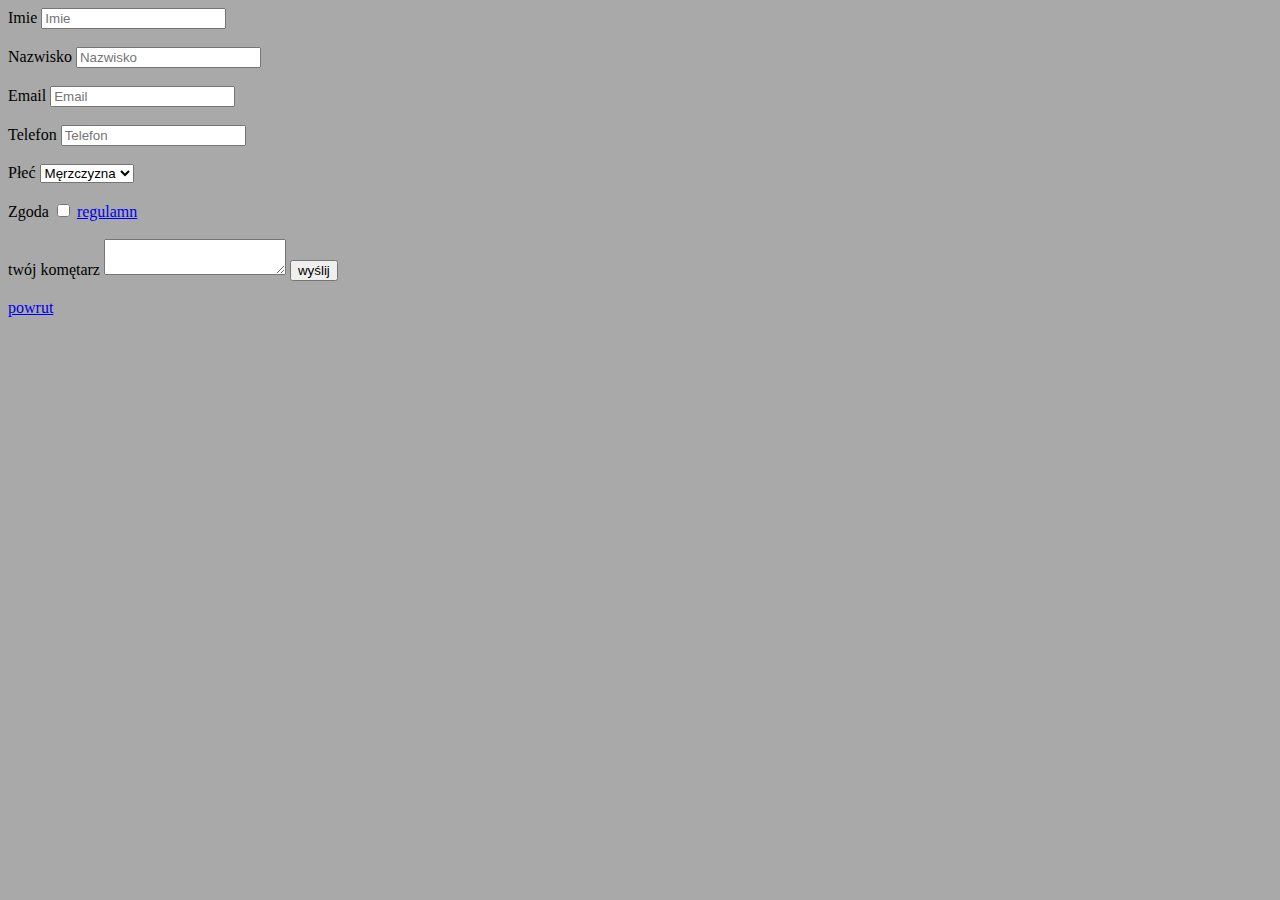
<file: formularz email/index.html>
<!DOCTYPE html>
<html lang="en">
    <head>
        <meta charset="UTF-8">
        <meta http-equiv="X-UA-Compatible" content="IE=edge">
        <meta name="viewport" content="width=device-width, initial-scale=1.0">
        <link rel="stylesheet" href="style.css">
        <title>formularz email</title>
    </head>
    <body>
        <!-- podlinkowanie emaila -->
        <form action="https://formspree.io/f/xnqrvwwg" method="post">
            <!-- imie -->
            <label for="name">Imie</label>
            <input type="text" name="name" id="name" placeholder="Imie"><br><br>
            <!-- nzwisko -->
            <label for="surname">Nazwisko</label>
            <input type="text" name="surname" id="surname" placeholder="Nazwisko"><br><br>
            <!-- email -->
            <label for="email">Email</label>
            <input type="email" name="email" id="email" placeholder="Email"><br><br>
            <!-- telefon -->
            <label for="telephone">Telefon</label>
            <input type="tel" name="tel" id="tel" placeholder="Telefon"><br><br>
            <!-- płeć -->
            <label for="gender">Płeć</label>
            <select name="select" id="select">
                <option value="męrzczyzna">Męrzczyzna</option>
                <option value="Kobieta">Kobieta</option><br><br>
            </select>
            <!-- zgoda -->
            <br><br><label for="agree">Zgoda</label>
            <input type="checkbox" name="agree" id="agree" required>
            <a href="dwa.html">regulamn</a><br><br>
            <!-- komentarze -->
            <label for="mess">twój komętarz</label>
            <textarea name="mess" id="mess" maxlength="1000"></textarea>
            <!-- wystłanie -->
            <input type="submit" value="wyślij"><br><br>
            <!-- powrut -->
            <a href="index.html">powrut</a>
        </form>
    </body>
</html>
</file>
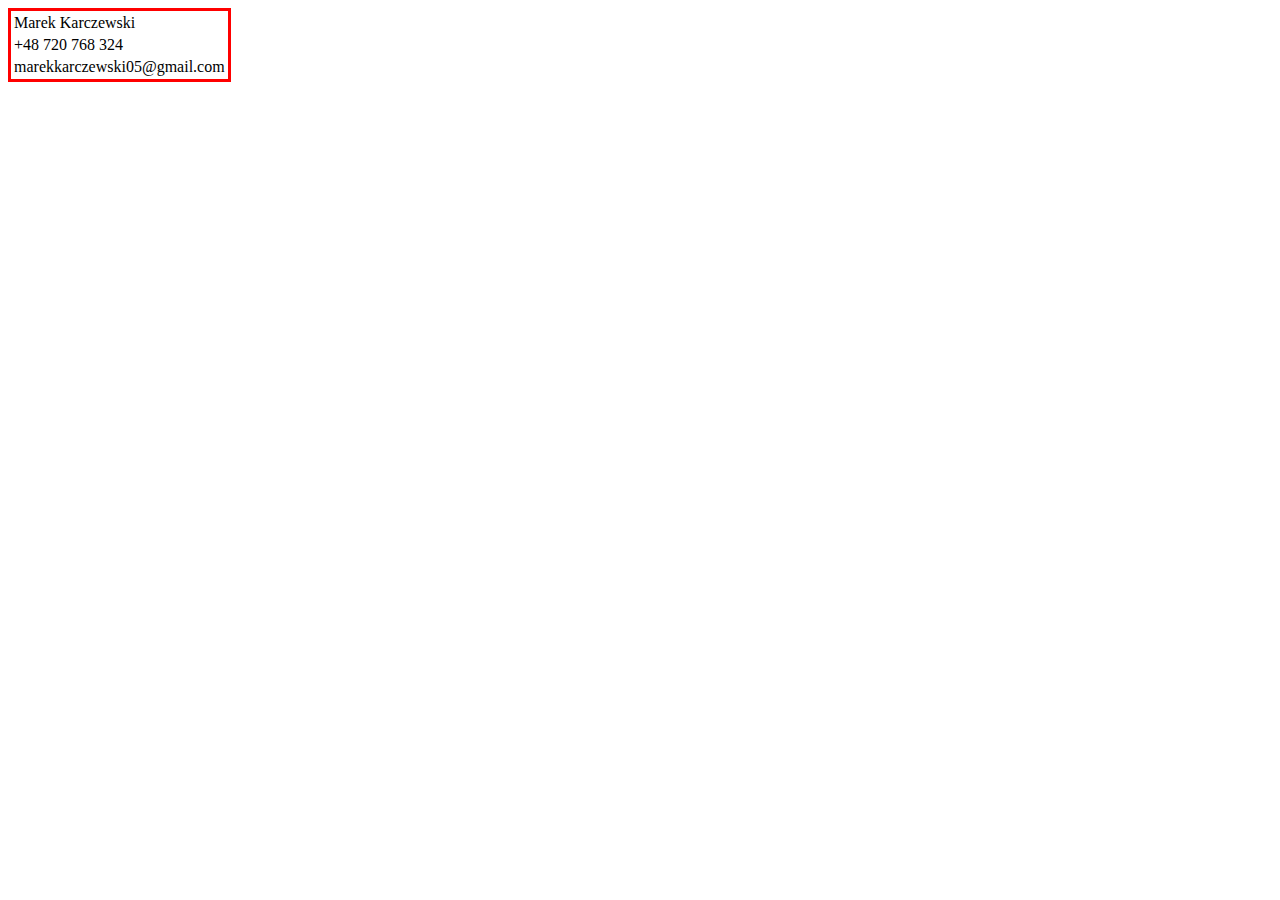
<file: mnój-email/index.html>
<!DOCTYPE html>
<html lang="en">
    <head>
        <meta charset="UTF-8">
        <meta name="viewport" content="width=device-width, initial-scale=1.0">
        <title>Document</title>
    </head>

    <body>

        <table style="border: solid red;">
            <tr>
                <td>Marek Karczewski</td>
            </tr>
            <tr>
                <td>+48 720 768 324</td>
            </tr>
            <tr>
                <td>marekkarczewski05@gmail.com</td>
            </tr>
        </table>
    
    </body>
</html>
</file>
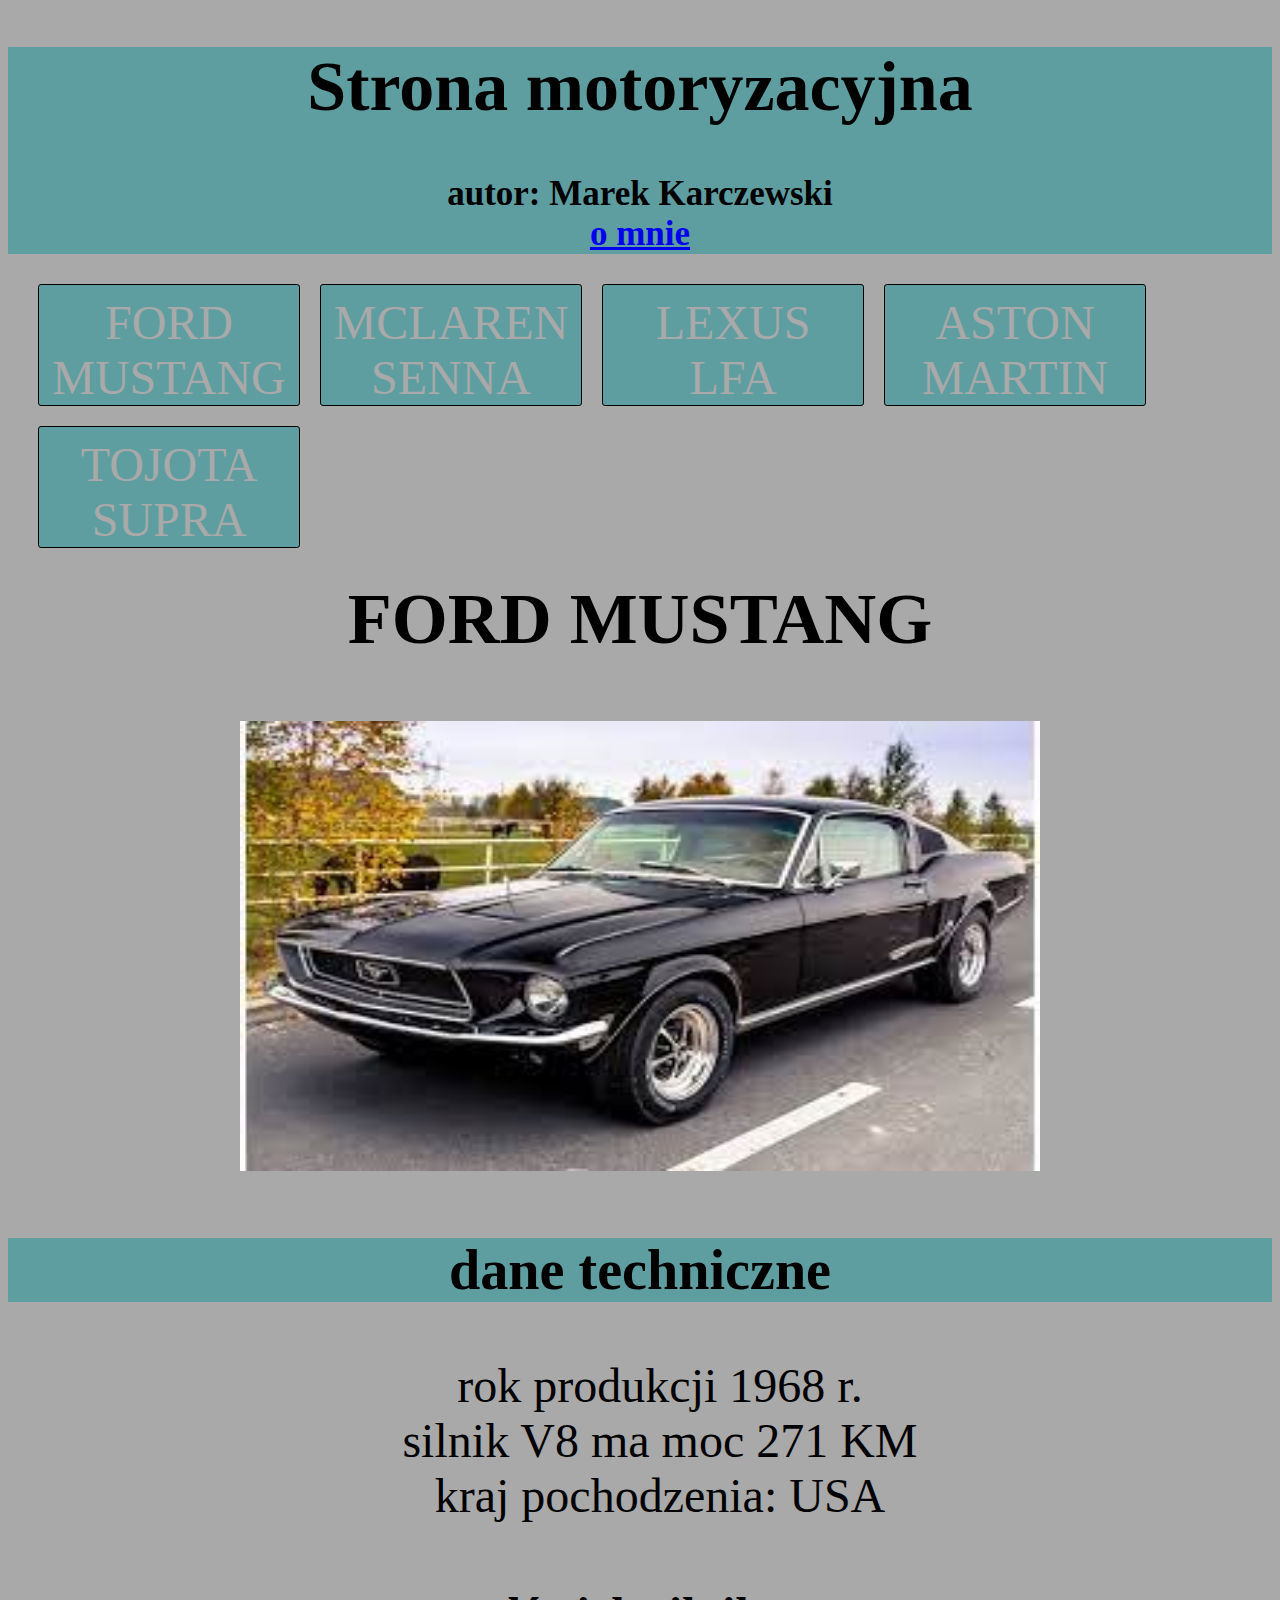
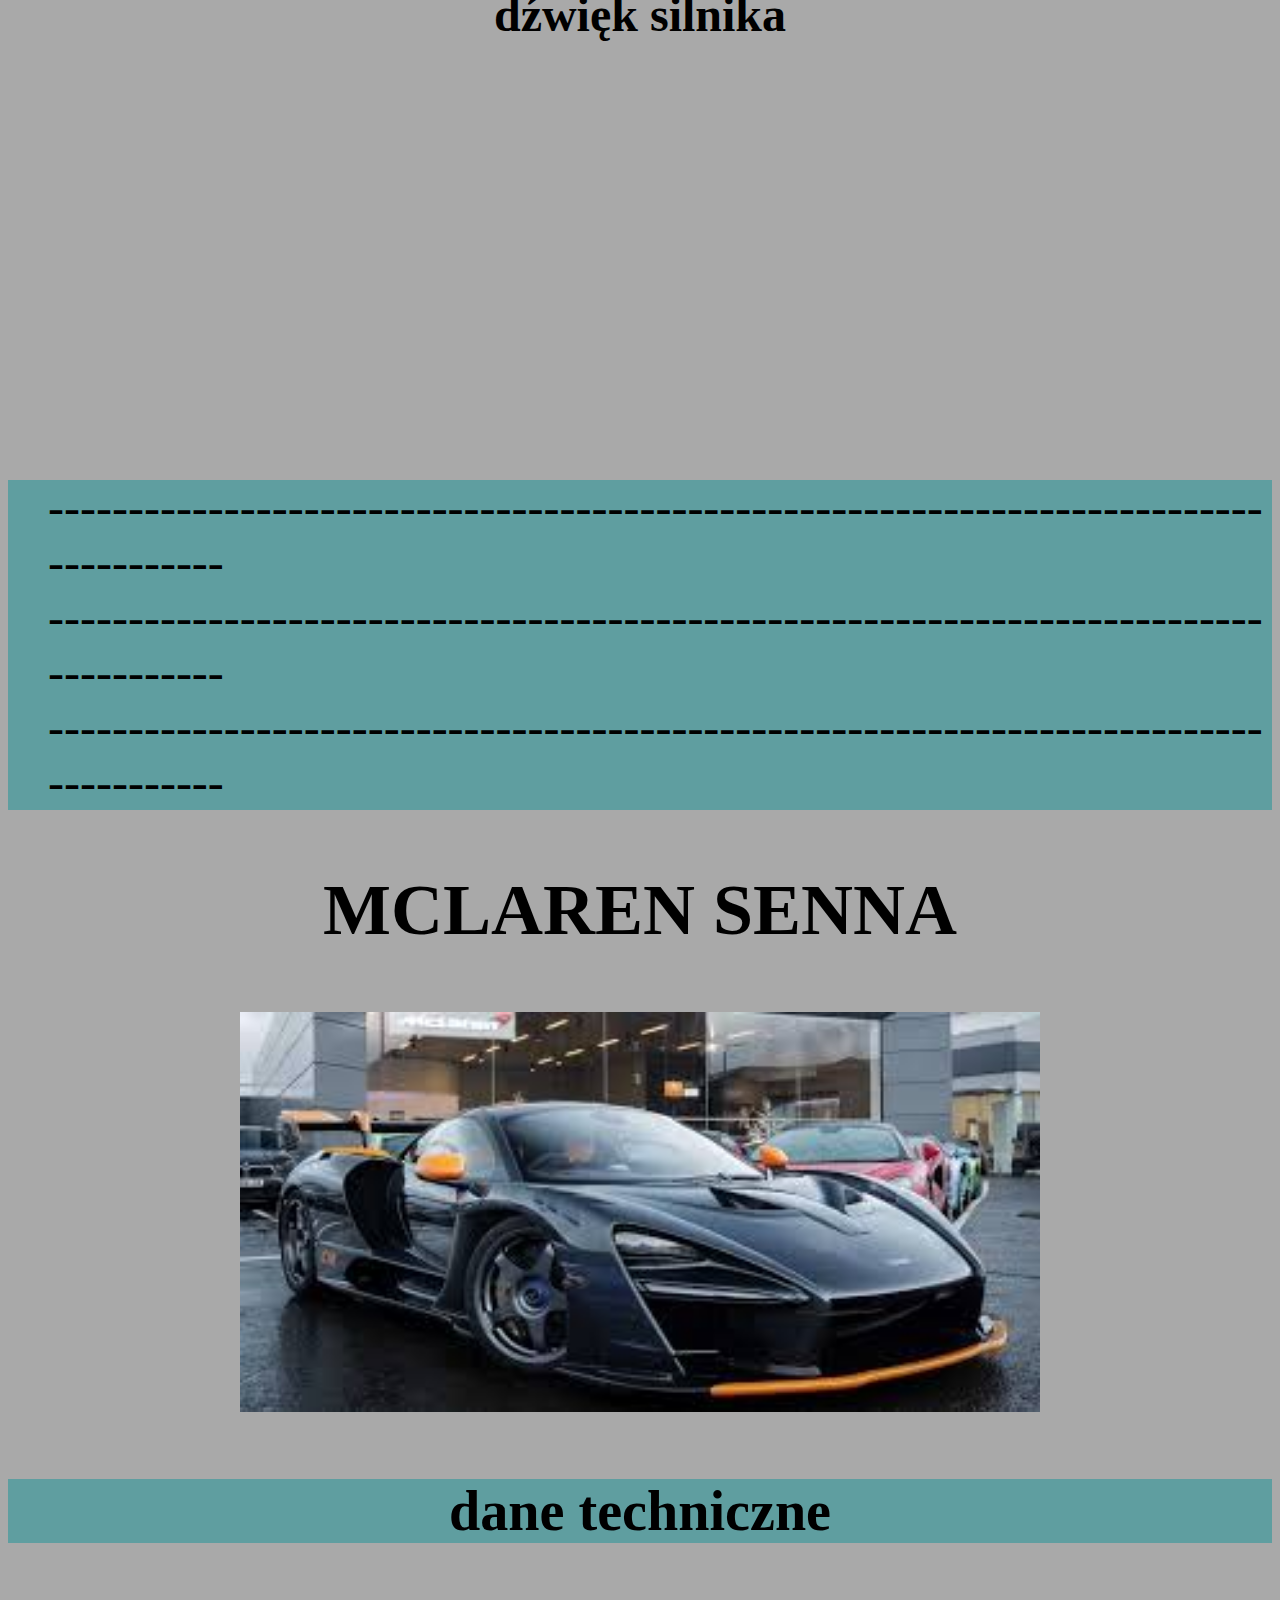
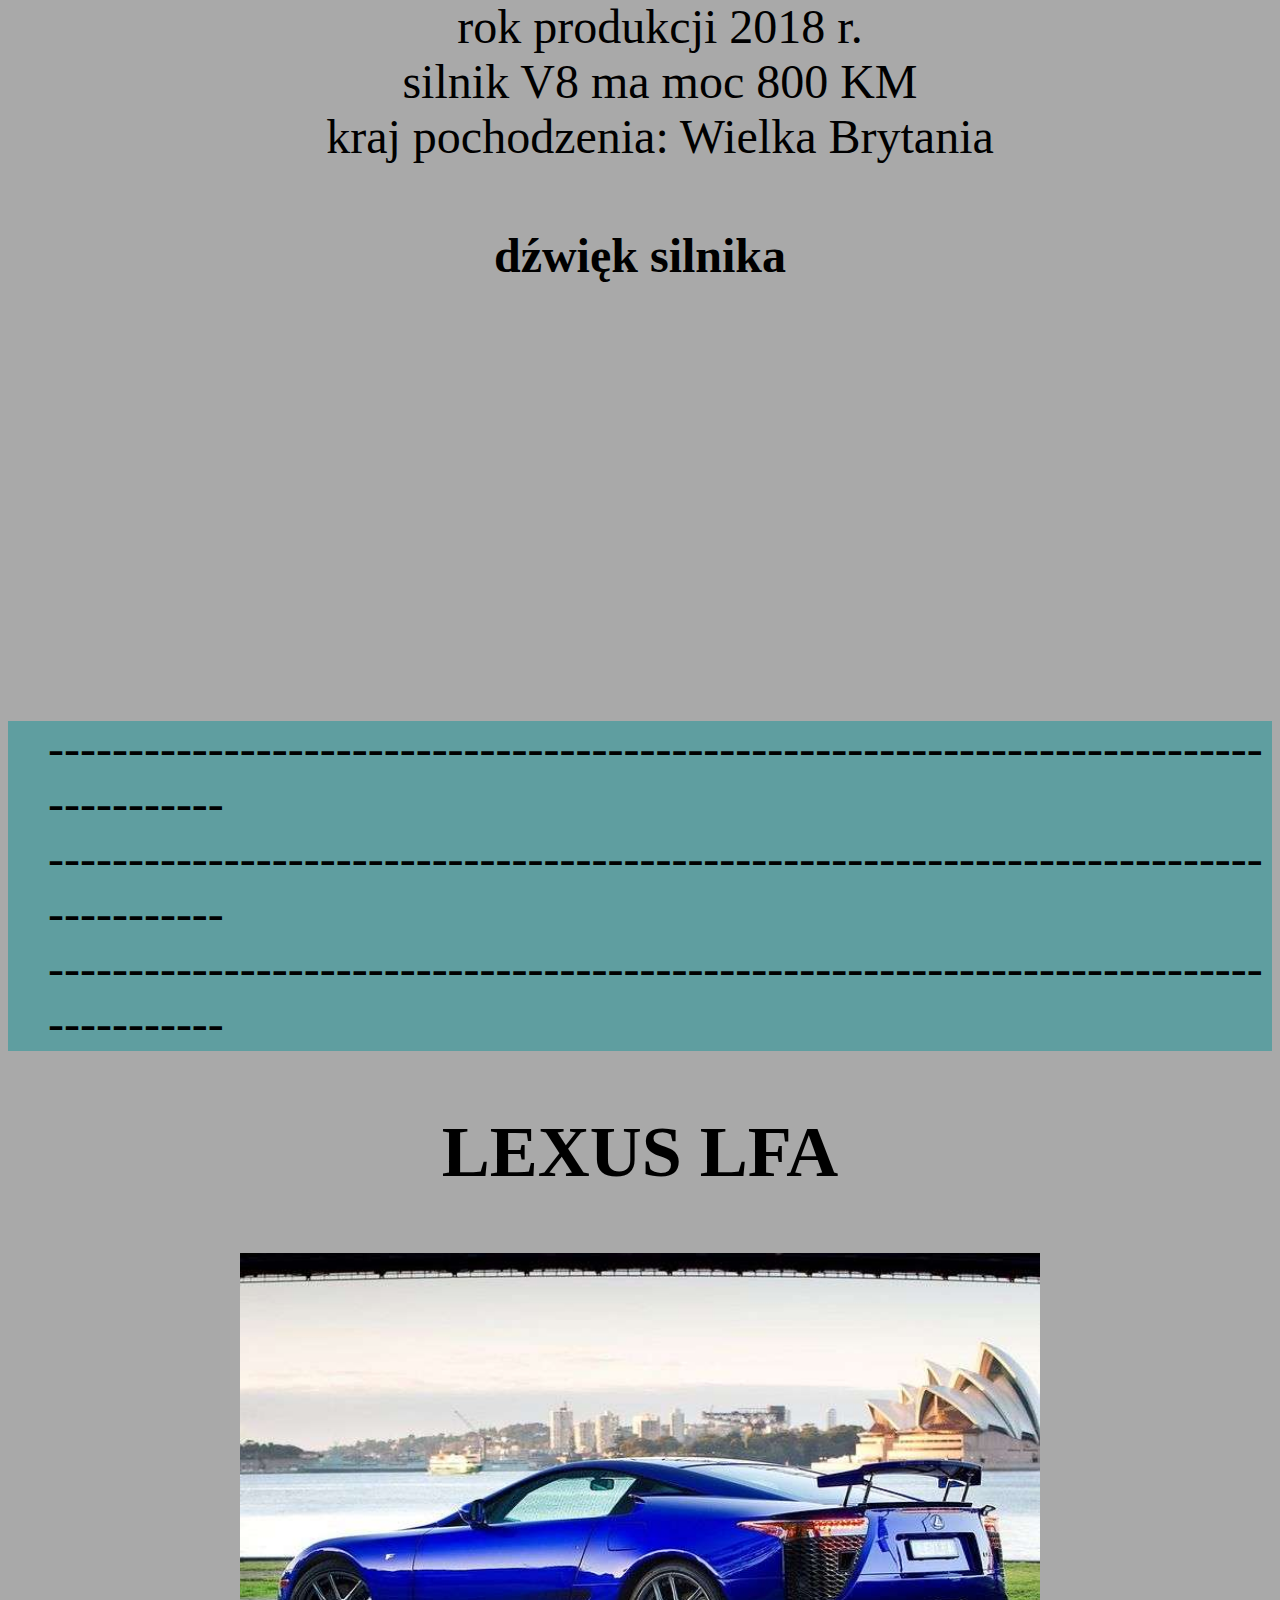
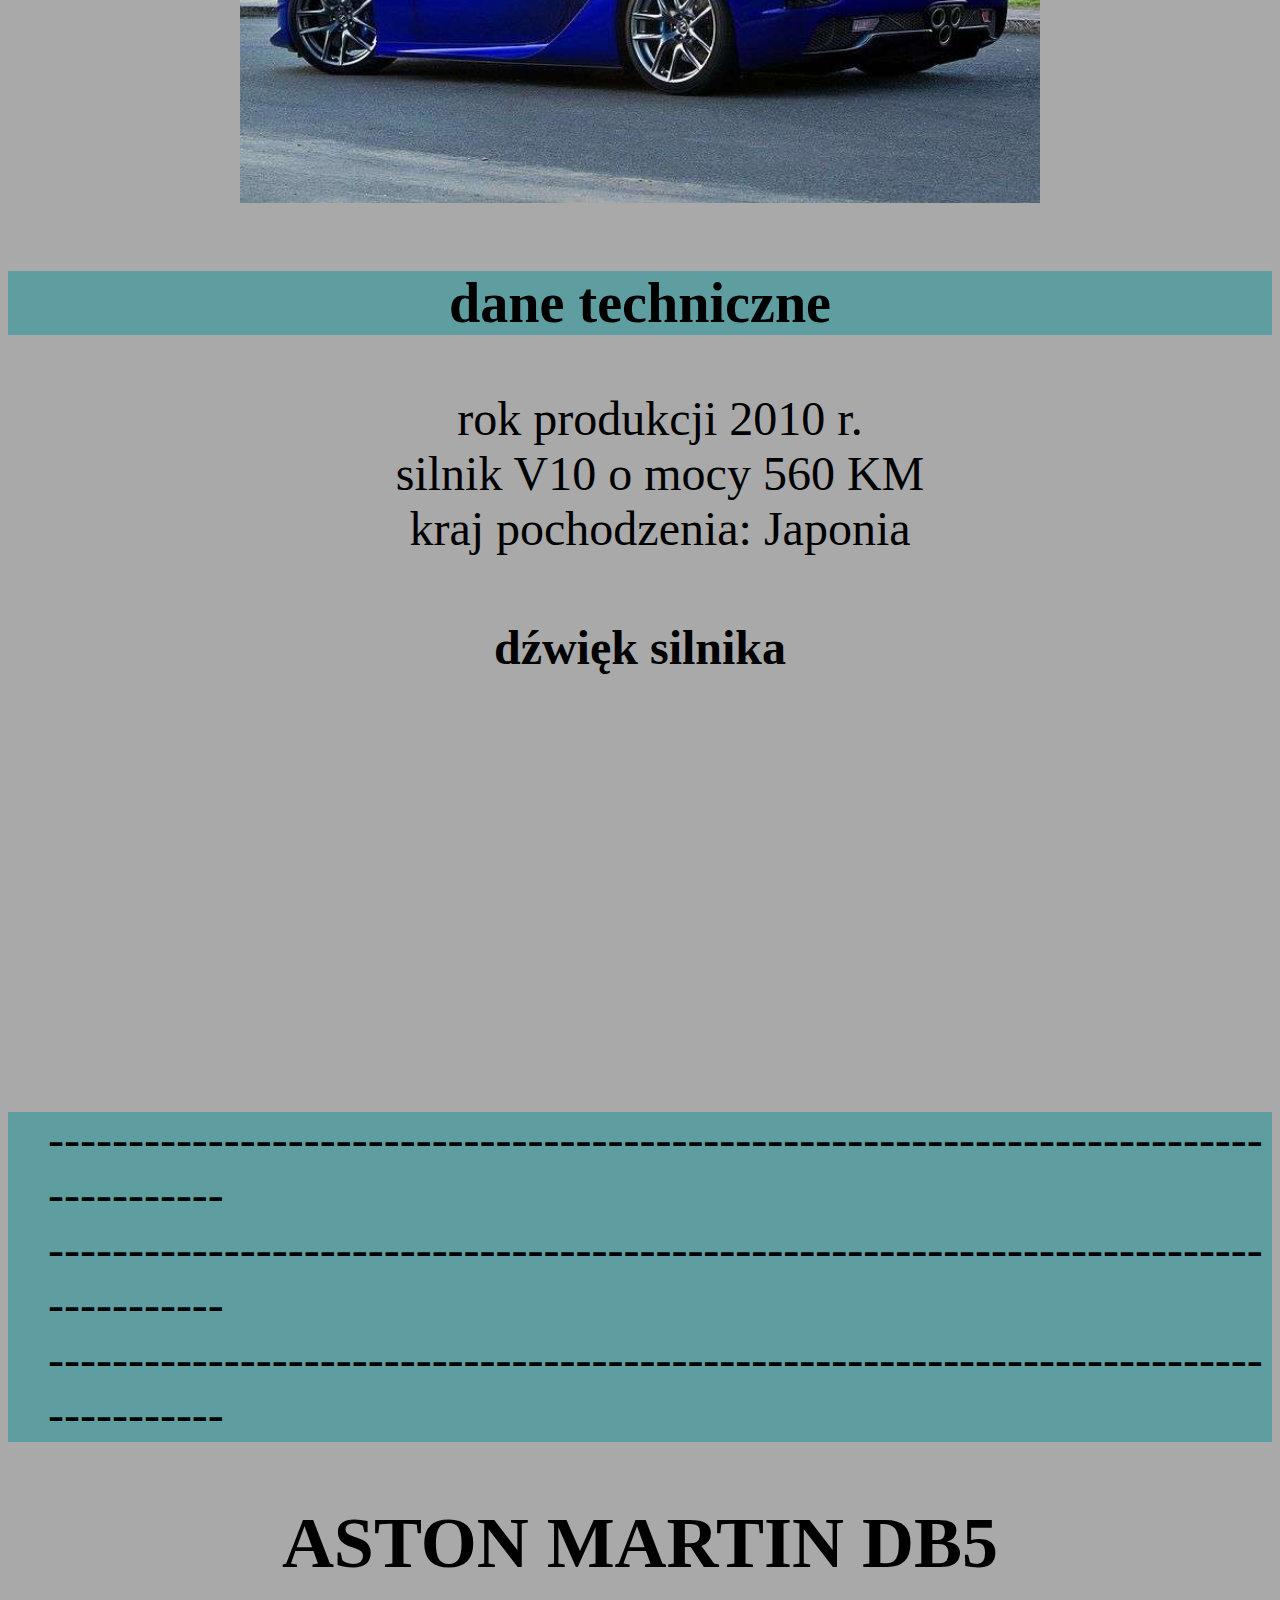
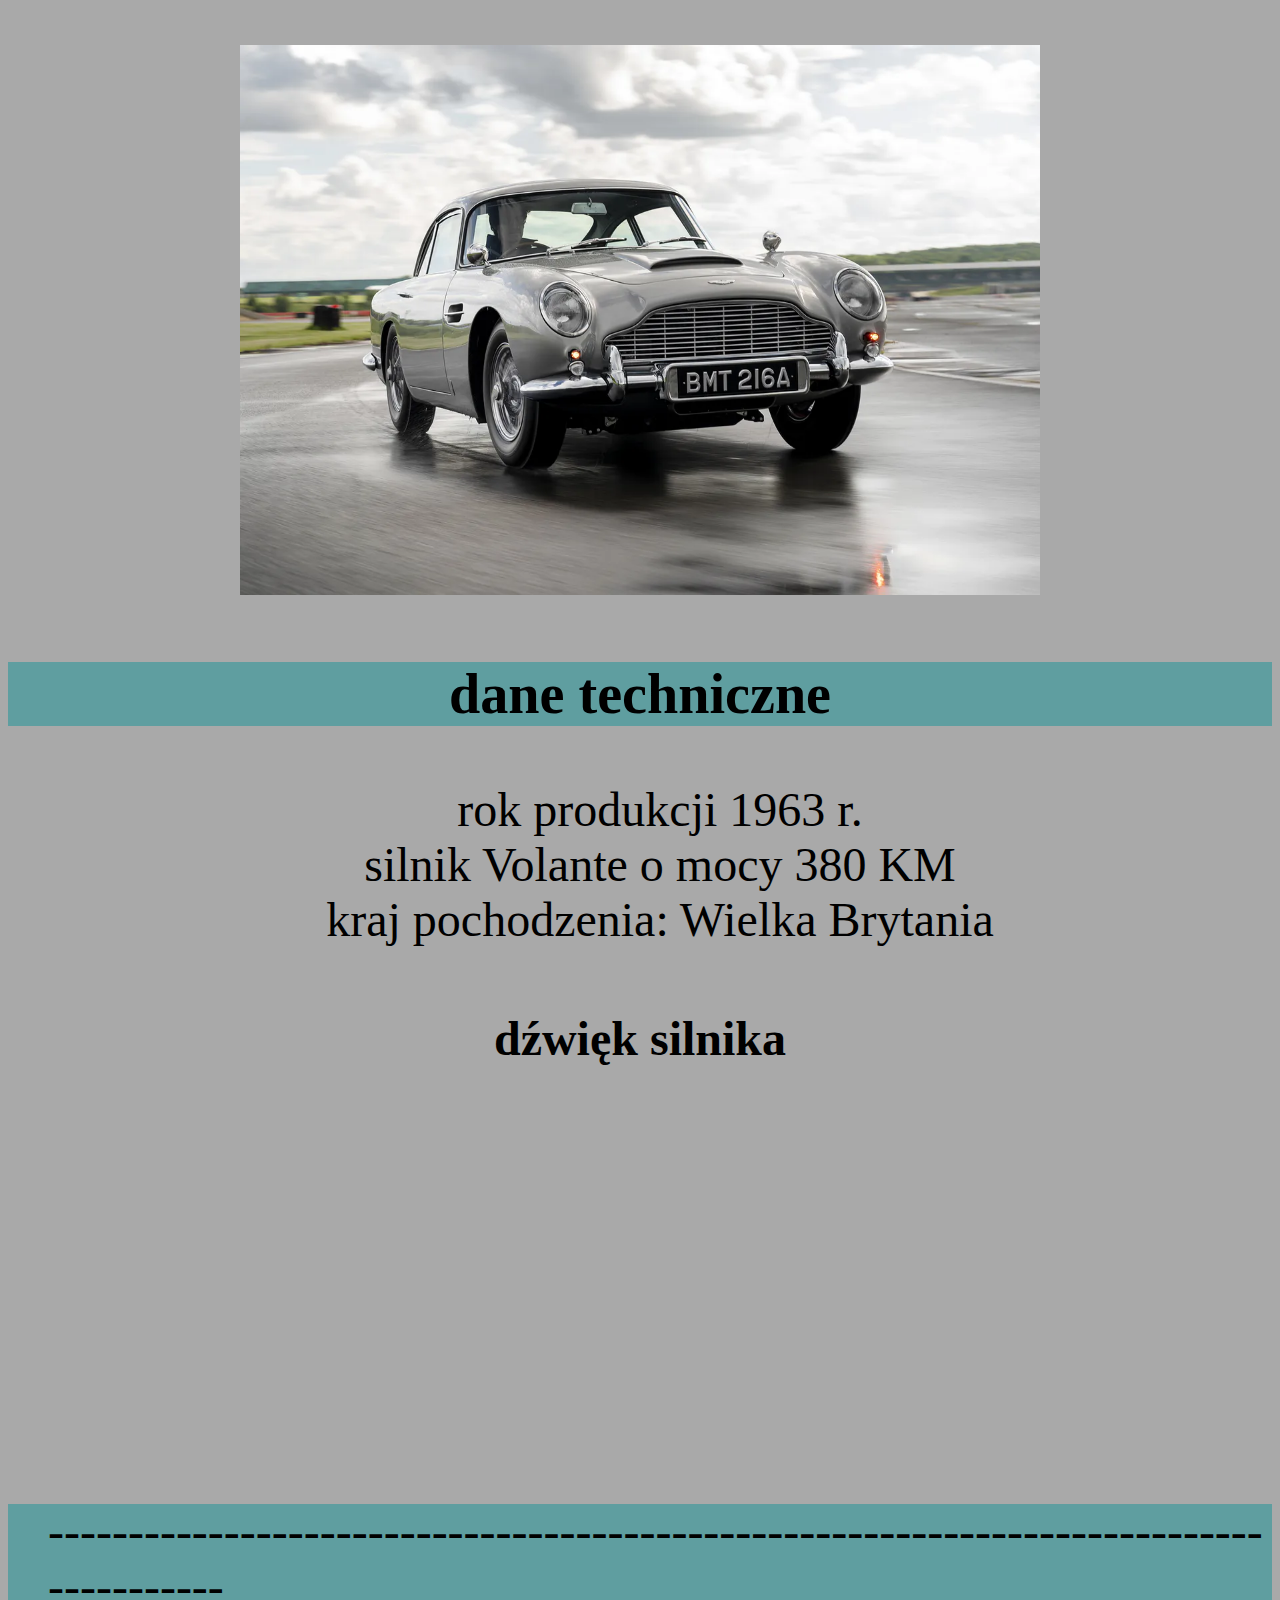
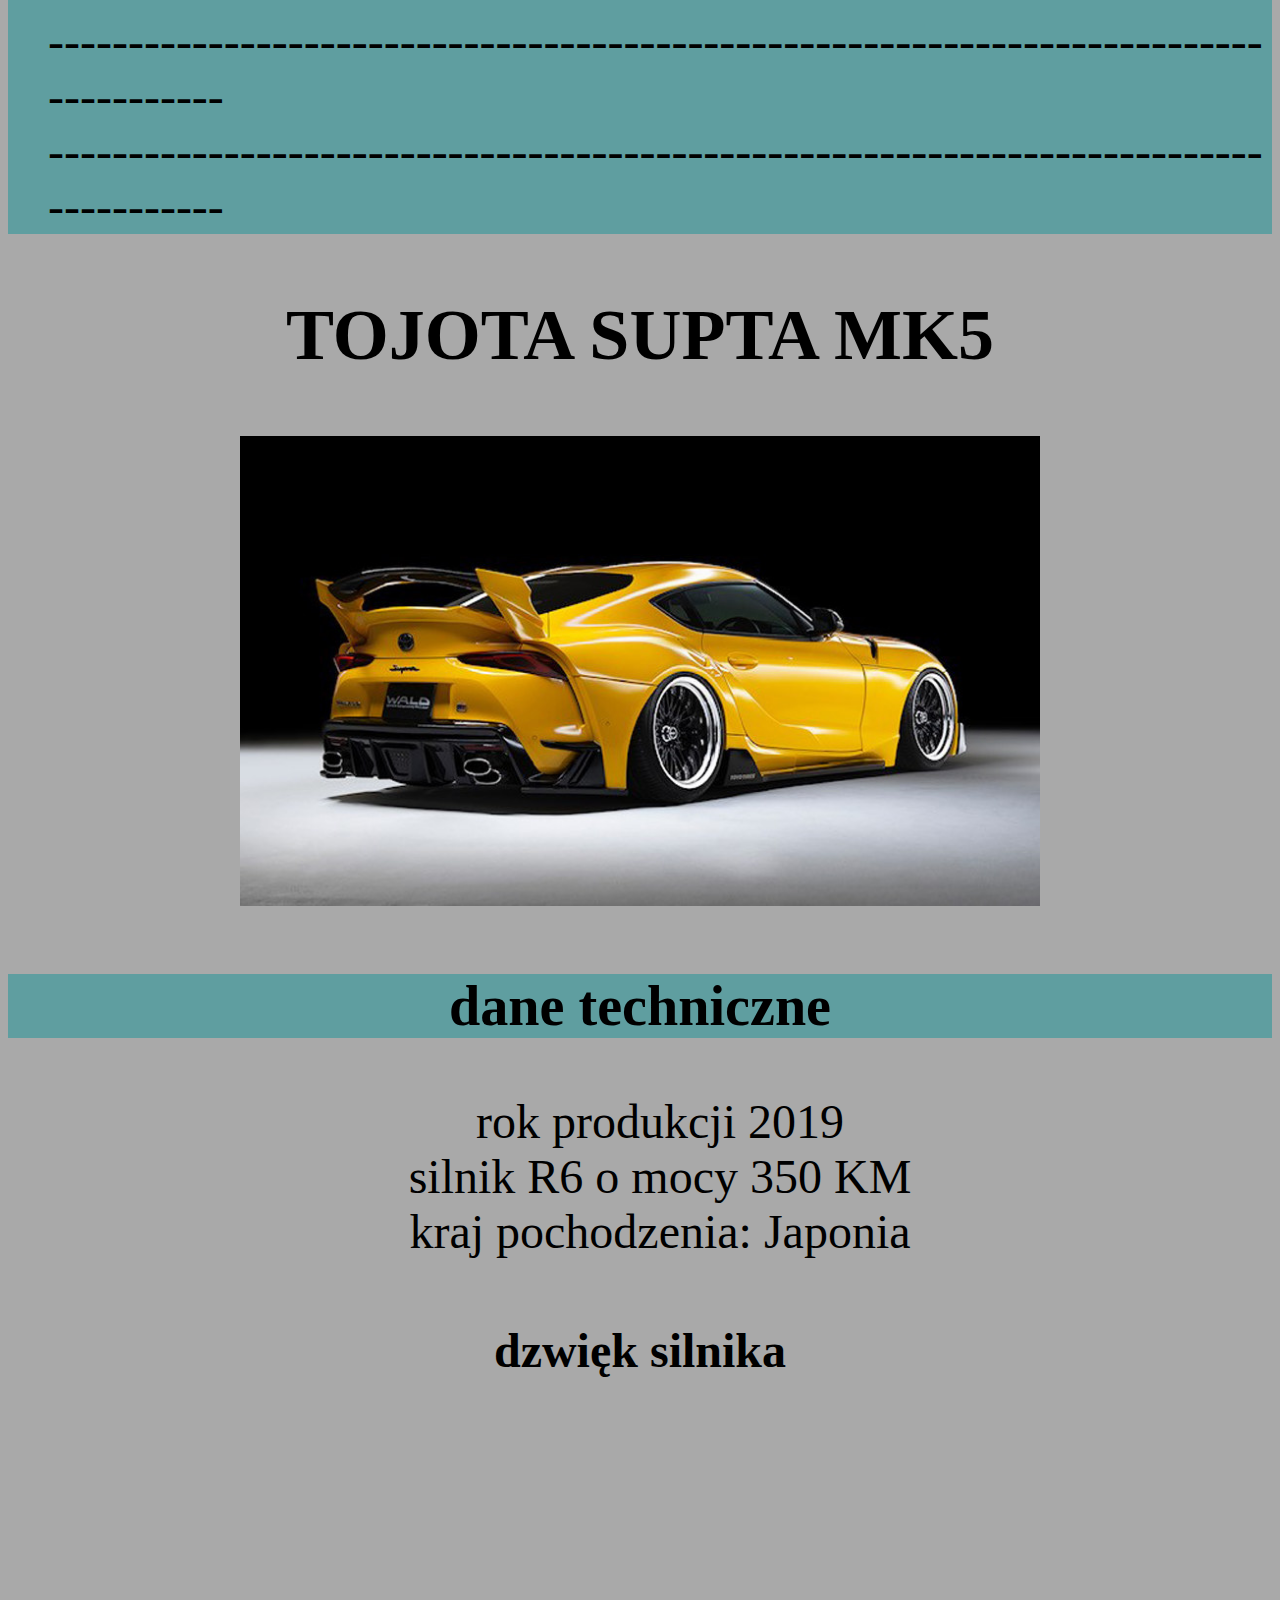
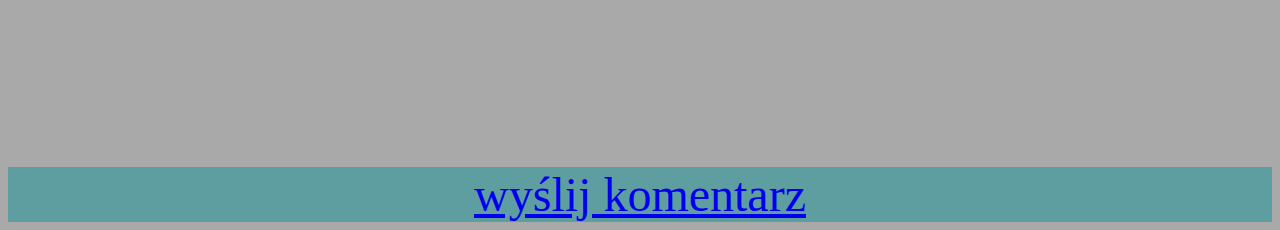
<file: moja strona/index.html>
<!DOCTYPE html>
<html lang="pl">
    <head>
        <meta charset="UTF-8">
        <meta http-equiv="X-UA-Compatible" content="IE=edge">
        <meta name="viewport" content="width=device-width, initial-scale=1.0">
        <title>sports car</title>
        <link rel="stylesheet" href="stay.css">
    </head>
    <body>
        <header>
            <h1>Strona motoryzacyjna</h1>
            <lu>
                <b>autor: Marek Karczewski</b><br>
                <a href="o-mnie.html"><b>o mnie</b></a>
            </lu>
        </header>

            <section id="scrol">
                <nav>
                    <ul id="nav-scrol">
                        <li><a href="index.html#mustang">FORD MUSTANG</a></li>
                        <li><a href="index.html#mclaren">MCLAREN SENNA</a></li>
                        <li><a href="index.html#lexus">LEXUS LFA</a></li>
                        <li><a href="index.html#astonmartin">ASTON MARTIN</a></li>
                        <li><a href="index.html#tojota">TOJOTA SUPRA</a></li>
                    </ul>
                </nav>
            </section>

            <!-- model -->
            <div id="mustang">
                <h2><b>FORD MUSTANG</b></h2>
                <!-- zdjęcie -->
                <img src="img/pobrany plik (1).jfif" alt="ford mustang" width="800" height="450">
                <!-- dane techniczne -->
                <h3>dane techniczne</h3>
                <ul>
                    rok produkcji 1968 r.<br>
                    silnik V8 ma moc 271 KM<br>
                    kraj pochodzenia: USA<br>
                </ul>
                <h4>dźwięk silnika</h4>
                <iframe width="560" height="315" src="https://www.youtube.com/embed/DBM41bOLPSg" title="YouTube video player" frameborder="0" allow="accelerometer; autoplay; clipboard-write; encrypted-media; gyroscope; picture-in-picture" allowfullscreen></iframe>
            </div>
            <div id="oddziałka">
                <ul>
                    ---------------------------------------------------------------------------------------<br>
                    ---------------------------------------------------------------------------------------<br>
                    ---------------------------------------------------------------------------------------<br>
                </lu>
            </div>
            
            <!-- model -->
            <div id="mclaren">
                <h2><b>MCLAREN SENNA</b></h2>
                <!-- zdjęcie -->
                <img src="img/mclaren.jfif" alt="mclaren sena" width="800" height="400">
                <!-- dane techniczne -->
                <h3>dane techniczne</h3>
                <ul> 
                    rok produkcji 2018 r.<br>
                    silnik V8 ma moc 800 KM<br>
                    kraj pochodzenia: Wielka Brytania<br>
                </ul>
                <h4>dźwięk silnika</h4>
                <iframe width="560" height="315" src="https://www.youtube.com/embed/JPSZ27gJAnE" title="YouTube video player" frameborder="0" allow="accelerometer; autoplay; clipboard-write; encrypted-media; gyroscope; picture-in-picture" allowfullscreen></iframe>
            </div>
            <div id="oddziałka">
                <ul>
                    ---------------------------------------------------------------------------------------<br>
                    ---------------------------------------------------------------------------------------<br>
                    ---------------------------------------------------------------------------------------<br>                                                         
                </lu>
            </div>
            
            <!-- model -->
            <div id="lexus">
                <h2><b>LEXUS LFA</b></h2>
                <!-- zdjęcie -->
                <img src="img/lexus.jpg" alt="lexus lfa" width="800" height="550">
                <!-- dane techniczne -->
                <h3>dane techniczne</h3>
                <ul>
                    rok produkcji 2010 r.<br>
                    silnik V10  o mocy 560 KM<br>
                    kraj pochodzenia: Japonia<br>
                </ul>
                <h4>dźwięk silnika</h4>
                <iframe width="560" height="315" src="https://www.youtube.com/embed/2Ihb87gyT4U" title="YouTube video player" frameborder="0" allow="accelerometer; autoplay; clipboard-write; encrypted-media; gyroscope; picture-in-picture" allowfullscreen></iframe>
            </div>
            <div id="oddziałka">
                <ul>
                    ---------------------------------------------------------------------------------------<br>
                    ---------------------------------------------------------------------------------------<br>
                    ---------------------------------------------------------------------------------------<br>                                                         
                </lu>
            </div>
    
            <!-- model -->
            <div id="astonmartin">
                <h2><b>ASTON MARTIN DB5</b></h2>
                <!-- zdjęce -->
                <img src="img/aston martin db5.webp" alt="aston martin db5" width="800" height="550">
                <!-- dane techniczne -->
                <h3>dane techniczne</h3>
                <ul>
                    rok produkcji 1963 r.<br>
                    silnik Volante o mocy 380 KM<br>
                    kraj pochodzenia: Wielka Brytania<br>
                </ul>
                <h4>dźwięk silnika</h4>
                <iframe width="560" height="315" src="https://www.youtube.com/embed/oDvDI9a-jc4" title="YouTube video player" frameborder="0" allow="accelerometer; autoplay; clipboard-write; encrypted-media; gyroscope; picture-in-picture" allowfullscreen></iframe>
            </div>
            <div id="oddziałka">
                <ul>
                    ---------------------------------------------------------------------------------------<br>
                    ---------------------------------------------------------------------------------------<br>
                    ---------------------------------------------------------------------------------------<br>                                                         
                </lu>
            </div>

            <!-- model -->
            <div id="tojota">
                <h2><b>TOJOTA SUPTA MK5</b></h2>
                <!-- zgjęcie -->
                <img src="img/tojota.jpg" alt="tojota supra" width="800" height="470">
                <!-- dane techniczne -->
                <h3>dane techniczne</h3>
                <ul>
                    rok produkcji 2019<br>
                    silnik R6 o mocy 350 KM<br>
                    kraj pochodzenia: Japonia<br>
                </ul>
                <h4>dzwięk silnika</h4>
                <iframe width="560" height="315" src="https://www.youtube.com/embed/8KiaDulOryM" title="YouTube video player" frameborder="0" allow="accelerometer; autoplay; clipboard-write; encrypted-media; gyroscope; picture-in-picture" allowfullscreen></iframe>
            </div>

            
            <!-- stopka -->
            <footer>
                <a href="formularz.html">wyślij komentarz</a>
            </footer>
    </body>
</html>
</file>
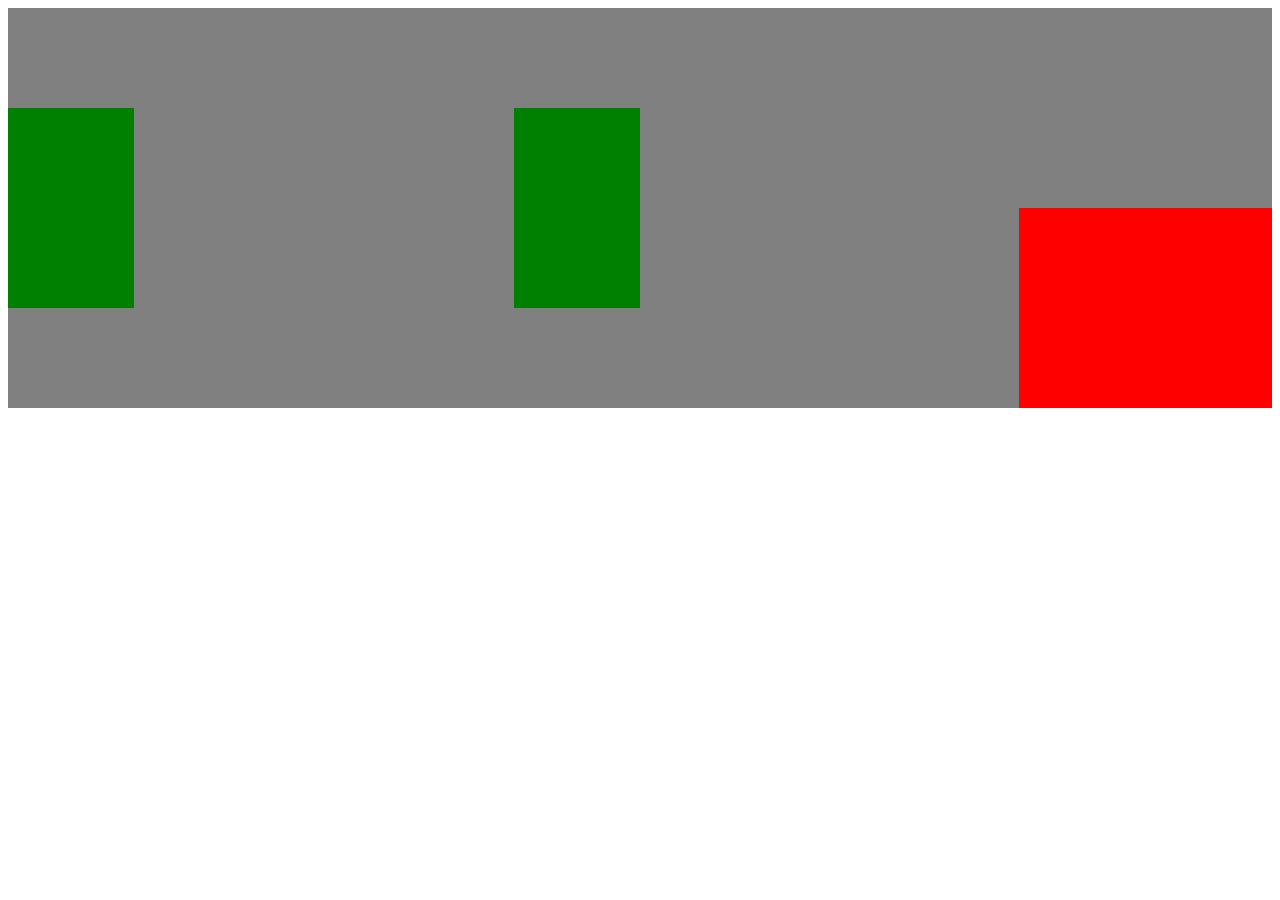
<file: pomoc-zajęcia/index.html>
<!DOCTYPE html>
<html lang="en">
    <head>
        <meta charset="UTF-8">
        <meta http-equiv="X-UA-Compatible" content="IE=edge">
        <meta name="viewport" content="width=device-width, initial-scale=1.0">
        <title>Document</title>
        <link rel="stylesheet" href="stay.css">
    </head>
    <body>
    
        <div class="outer">
            <div class="item"></div>
            <div class="item"></div>
            <div class="item"></div>
        </div>
    </body>
</html>
</file>
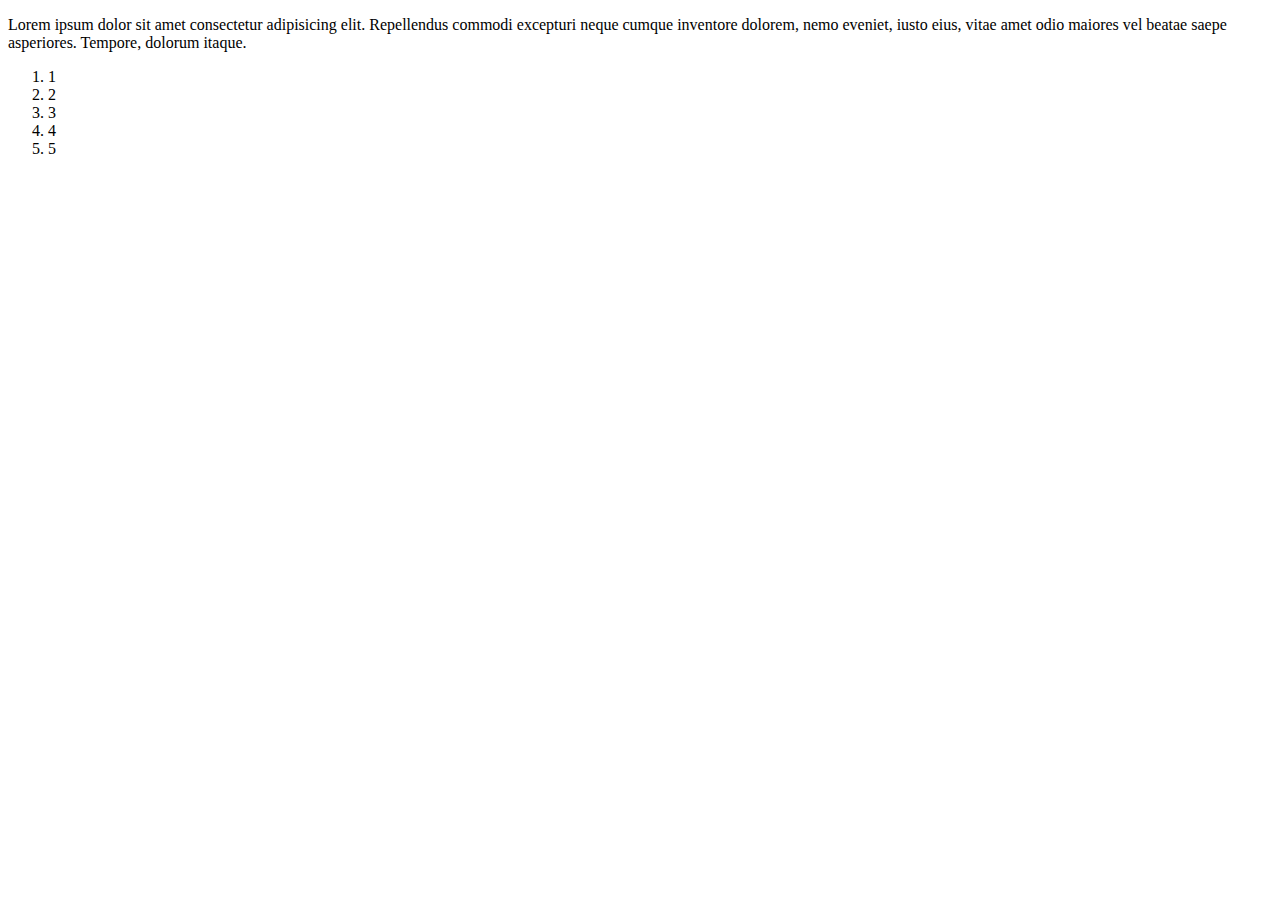
<file: stronalogo/index.html>
<!DOCTYPE html>
<html lang="en">
<head>
    <meta charset="UTF-8">
    <meta name="viewport" content="width=, initial-scale=1.0">
    <title>Document</title>
</head>
<body>
    <header>
        <p>
            Lorem ipsum dolor sit amet consectetur adipisicing elit. Repellendus commodi excepturi neque cumque inventore dolorem, nemo eveniet, iusto eius, vitae amet odio maiores vel beatae saepe asperiores. Tempore, dolorum itaque.
        </p>
    </header>

    <div id="list-number">
        <ol>
            <li>1</li>
            <li>2</li>
            <li>3</li>
            <li>4</li>
            <li>5</li>
        </ol>
    </div>
</body>
</html>
</file>
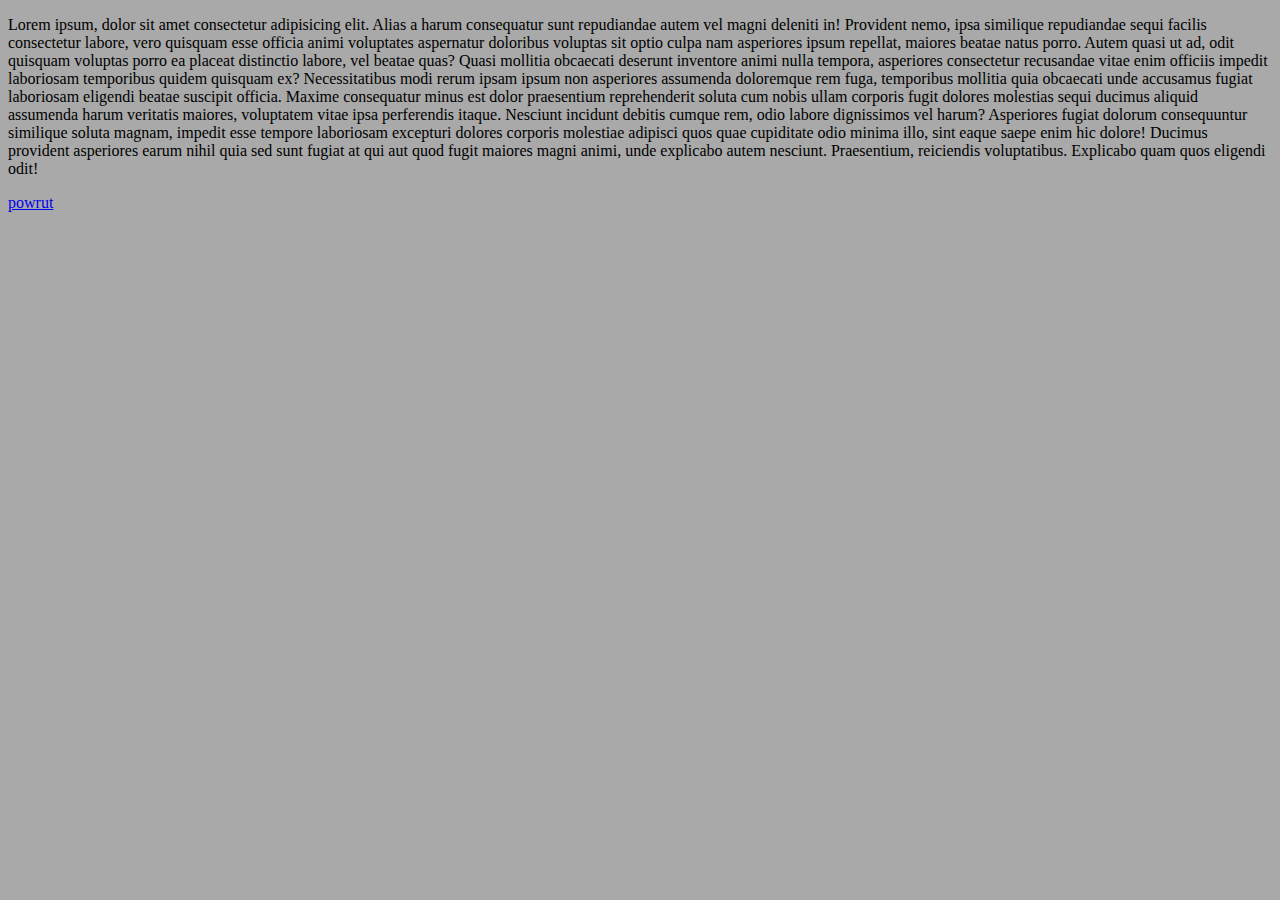
<file: formularz email/dwa.html>
<!DOCTYPE html>
<html lang="en">
    <head>
        <meta charset="UTF-8">
        <meta http-equiv="X-UA-Compatible" content="IE=edge">
        <meta name="viewport" content="width=device-width, initial-scale=1.0">
        <title>Zgoda</title>
        <link rel="stylesheet" href="style.css">
    </head>
    <body>
        <p>
            Lorem ipsum, dolor sit amet consectetur adipisicing elit. Alias a harum consequatur sunt repudiandae autem vel magni deleniti in! Provident nemo, ipsa similique repudiandae sequi facilis consectetur labore, vero quisquam esse officia animi voluptates aspernatur doloribus voluptas sit optio culpa nam asperiores ipsum repellat, maiores beatae natus porro. Autem quasi ut ad, odit quisquam voluptas porro ea placeat distinctio labore, vel beatae quas? Quasi mollitia obcaecati deserunt inventore animi nulla tempora, asperiores consectetur recusandae vitae enim officiis impedit laboriosam temporibus quidem quisquam ex? Necessitatibus modi rerum ipsam ipsum non asperiores assumenda doloremque rem fuga, temporibus mollitia quia obcaecati unde accusamus fugiat laboriosam eligendi beatae suscipit officia. Maxime consequatur minus est dolor praesentium reprehenderit soluta cum nobis ullam corporis fugit dolores molestias sequi ducimus aliquid assumenda harum veritatis maiores, voluptatem vitae ipsa perferendis itaque. Nesciunt incidunt debitis cumque rem, odio labore dignissimos vel harum? Asperiores fugiat dolorum consequuntur similique soluta magnam, impedit esse tempore laboriosam excepturi dolores corporis molestiae adipisci quos quae cupiditate odio minima illo, sint eaque saepe enim hic dolore! Ducimus provident asperiores earum nihil quia sed sunt fugiat at qui aut quod fugit maiores magni animi, unde explicabo autem nesciunt. Praesentium, reiciendis voluptatibus. Explicabo quam quos eligendi odit!
        </p>
        <a href="index2.html">powrut</a>
    </body>
</html>
</file>
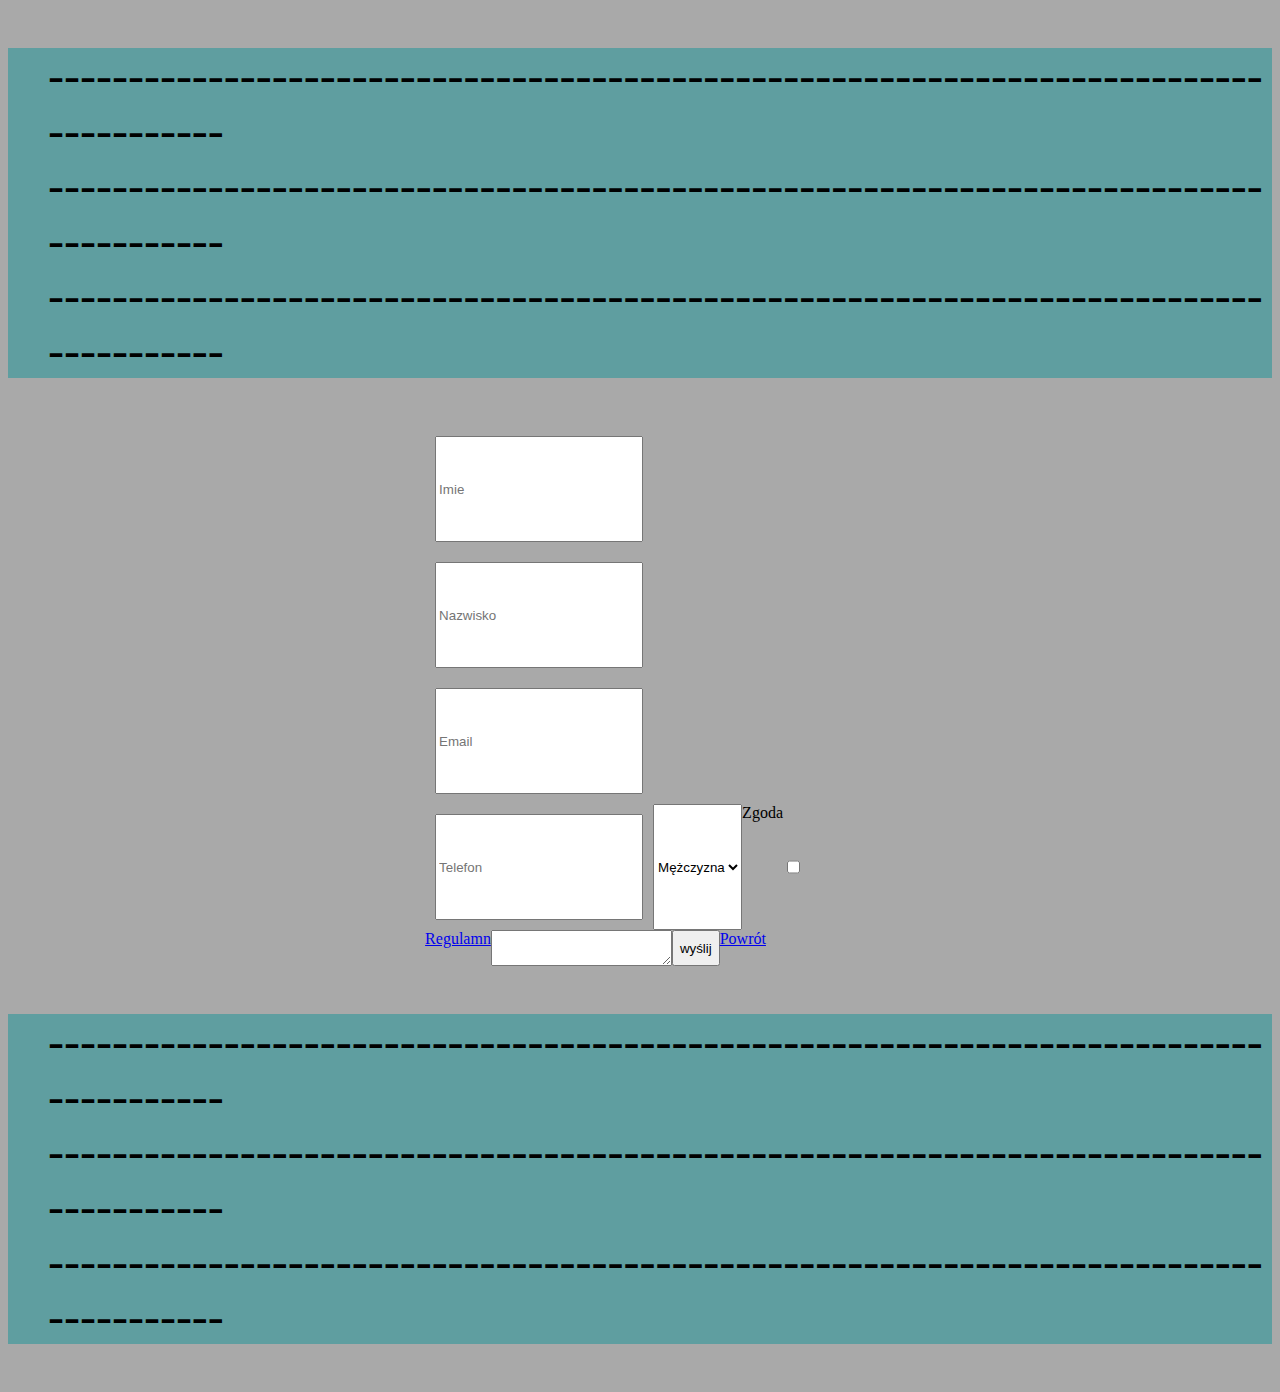
<file: moja strona/formularz.html>
<!DOCTYPE html>
<html lang="en">
    <head>
        <meta charset="UTF-8">
        <meta http-equiv="X-UA-Compatible" content="IE=edge">
        <meta name="viewport" content="width=device-width, initial-scale=1.0">
        <link rel="stylesheet" href="style.css">
        <title>formularz email</title>
    </head>
    <body>
        <!-- oddziałka -->
        <div id="oddziałka">
            <ul>
                ---------------------------------------------------------------------------------------<br>
                ---------------------------------------------------------------------------------------<br>
                ---------------------------------------------------------------------------------------<br>
            </lu>
        </div>
        <!-- podlinkowanie emaila -->
        <form action="https://formspree.io/f/xnqrvwwg" method="post">
            <!-- imie -->
            <input type="text" name="name" id="name" placeholder="Imie"><br><br>
            <!-- nzwisko -->
            <input type="text" name="surname" id="surname" placeholder="Nazwisko"><br><br>
            <!-- email -->
            <input type="email" name="email" id="email" placeholder="Email"><br><br>
            <!-- telefon -->
            <input type="tel" name="tel" id="tel" placeholder="Telefon"><br><br>
            <!-- płeć -->
            <select name="select" id="select">
                <option value="męrzczyzna">Mężczyzna</option>
                <option value="Kobieta">Kobieta</option><br><br>
            </select>
            <!-- zgoda -->
            <br><br><label for="agree">Zgoda</label>
            <input type="checkbox" name="agree" id="agree" required>
            <a href="regulamin.html">Regulamn</a><br><br>
            <!-- komentarze -->
            <textarea name="mess" id="mess" maxlength="1000"></textarea>
            <!-- wystłanie -->
            <input type="submit" value="wyślij"><br><br>
            <!-- powrut -->
            <a href="index.html">Powrót</a>
        </form>
        <!-- oddziałka -->
        <div id="oddziałka">
            <ul>
                ---------------------------------------------------------------------------------------<br>
                ---------------------------------------------------------------------------------------<br>
                ---------------------------------------------------------------------------------------<br>
            </lu>
        </div>
    </body>
</html>
</file>
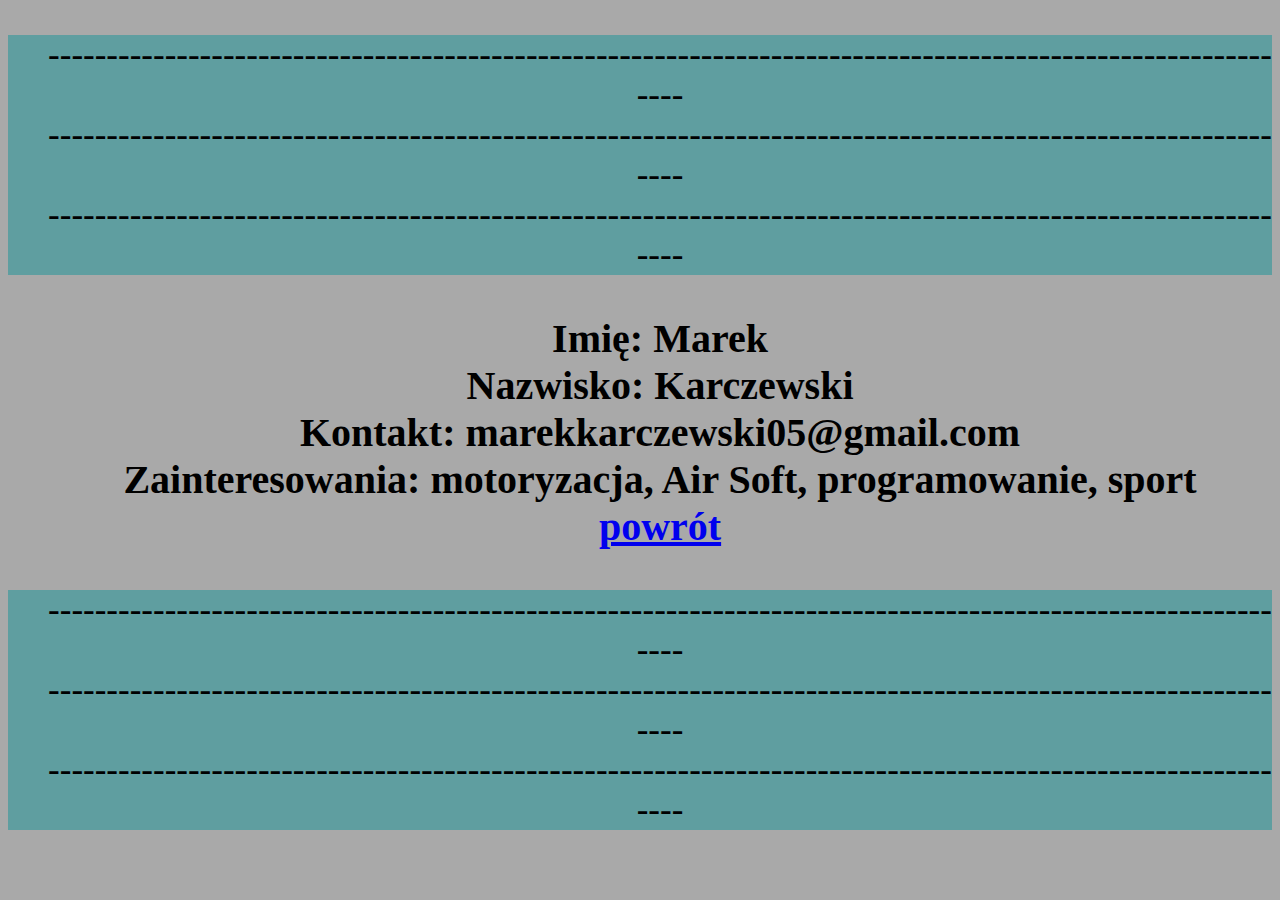
<file: moja strona/o-mnie.html>
<!DOCTYPE html>
<html lang="en">
    <head>
        <meta charset="UTF-8">
        <meta http-equiv="X-UA-Compatible" content="IE=edge">
        <meta name="viewport" content="width=device-width, initial-scale=1.0">
        <title>o mnie</title>
        <link rel="stylesheet" href="styl.css">
    </head>
    <body>
        <div id="oddziałka">
            <ul>
                -------------------------------------------------------------------------------------------------------------<br>
                -------------------------------------------------------------------------------------------------------------<br>
                -------------------------------------------------------------------------------------------------------------<br>
                                                                             
            </lu>
        </div>
        <h1>
            <ul>
                Imię: Marek<br>
                Nazwisko: Karczewski<br>
                Kontakt: marekkarczewski05@gmail.com<br>
                Zainteresowania: motoryzacja, Air Soft, programowanie, sport<br>
                <a href="index.html">powrót</a>
            </ul>
        </h1>
        <div id="oddziałka">
            <ul>
                -------------------------------------------------------------------------------------------------------------<br>
                -------------------------------------------------------------------------------------------------------------<br>
                -------------------------------------------------------------------------------------------------------------<br>
                                                                             
            </lu>
        </div>
    </body>
</html>
</file>
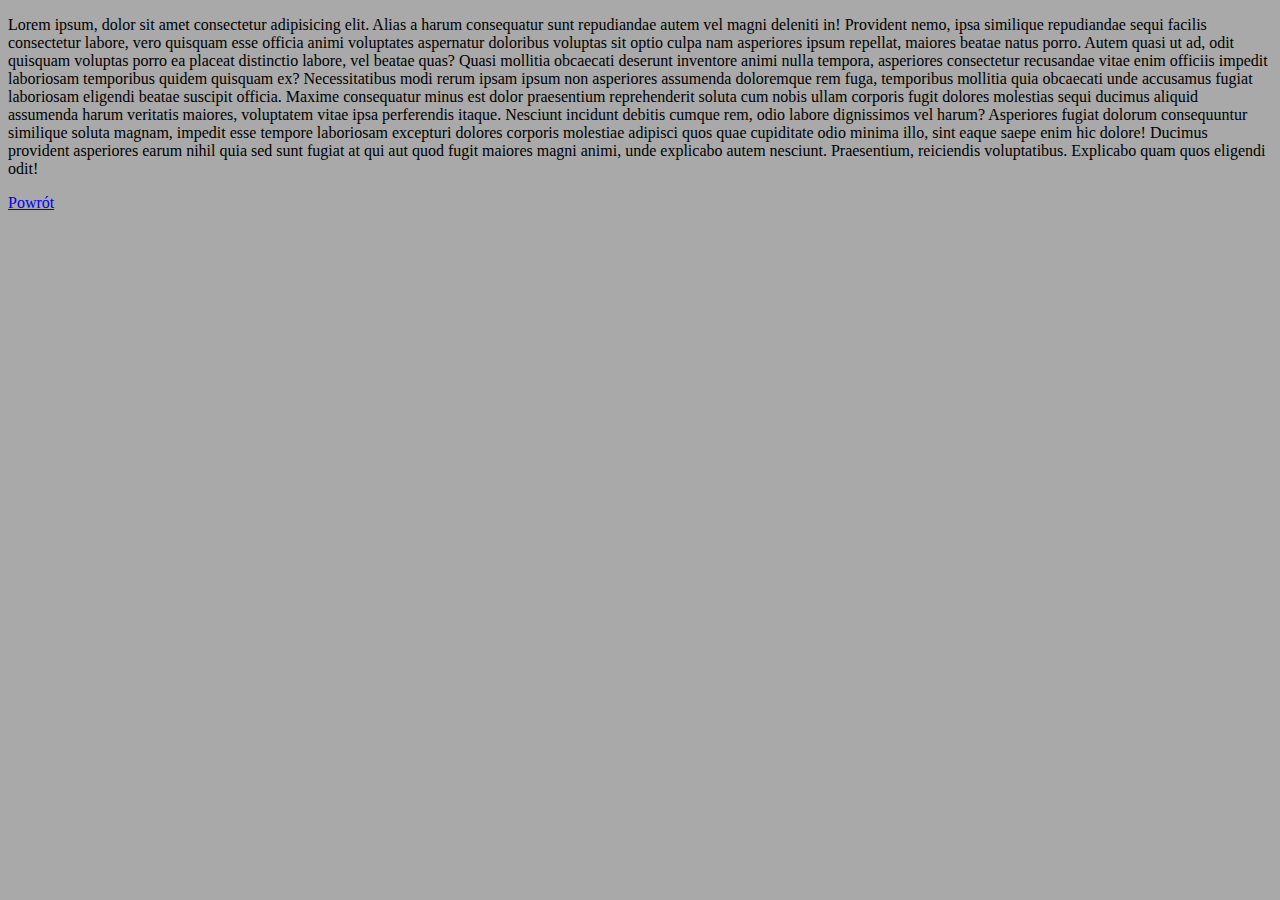
<file: moja strona/regulamin.html>
<!DOCTYPE html>
<html lang="en">
    <head>
        <meta charset="UTF-8">
        <meta http-equiv="X-UA-Compatible" content="IE=edge">
        <meta name="viewport" content="width=device-width, initial-scale=1.0">
        <title>Zgoda</title>
        <link rel="stylesheet" href="style.css">
    </head>
    <body>
        <p>
            Lorem ipsum, dolor sit amet consectetur adipisicing elit. Alias a harum consequatur sunt repudiandae autem vel magni deleniti in! Provident nemo, ipsa similique repudiandae sequi facilis consectetur labore, vero quisquam esse officia animi voluptates aspernatur doloribus voluptas sit optio culpa nam asperiores ipsum repellat, maiores beatae natus porro. Autem quasi ut ad, odit quisquam voluptas porro ea placeat distinctio labore, vel beatae quas? Quasi mollitia obcaecati deserunt inventore animi nulla tempora, asperiores consectetur recusandae vitae enim officiis impedit laboriosam temporibus quidem quisquam ex? Necessitatibus modi rerum ipsam ipsum non asperiores assumenda doloremque rem fuga, temporibus mollitia quia obcaecati unde accusamus fugiat laboriosam eligendi beatae suscipit officia. Maxime consequatur minus est dolor praesentium reprehenderit soluta cum nobis ullam corporis fugit dolores molestias sequi ducimus aliquid assumenda harum veritatis maiores, voluptatem vitae ipsa perferendis itaque. Nesciunt incidunt debitis cumque rem, odio labore dignissimos vel harum? Asperiores fugiat dolorum consequuntur similique soluta magnam, impedit esse tempore laboriosam excepturi dolores corporis molestiae adipisci quos quae cupiditate odio minima illo, sint eaque saepe enim hic dolore! Ducimus provident asperiores earum nihil quia sed sunt fugiat at qui aut quod fugit maiores magni animi, unde explicabo autem nesciunt. Praesentium, reiciendis voluptatibus. Explicabo quam quos eligendi odit!
        </p>
        <a href="formularz.html">Powrót</a>
    </body>
</html>
</file>
<file: formularz email/style.css>
body {
    background-color: darkgray;
}
</file>
<file: moja strona/stay.css>
body {
    background-color: darkgrey;
    font-size: 48px;
    
}

header{
    text-align: center;
    font-size: 35px;
    background-color: cadetblue;
    margin: auto;
    float: none;

}

#nav-scrol{
    float: left;
    justify-content: center;
    width: 100%;
    padding: 0;
    margin: 20px;
    list-style: none;
    
}

li a{
    display: flex;
    flex-direction: row;
    float: left;
    text-align: center;
    font-size: 1,2em;
    width: 240px;
    height: 100px;
    text-decoration: none;
    color: darkgray;
    background-color: cadetblue;
    padding: 10px 10px;
    margin: 10px 10px 10px 10px;
    border: 1px solid black;
    border-radius: 3px;

}

#oddziałka{
    background-color: cadetblue;
    margin-top: auto;

}

h3{
    background-color: cadetblue;

}

#mustang{
    text-align: center;

}

#mclaren{
    text-align: center;

}

#lexus{
    text-align: center;

}

#astonmartin{
    text-align: center;

}

#tojota{
    text-align: center;

}

footer{
    text-align: center;
    background-color: cadetblue ;

}
</file>
<file: pomoc-zajęcia/stay.css>
.outer{
    width: 100%;
    height: 400px;
    background-color: grey;
    display: flex;
    /* ustawienie flex kontenera */
    /* flex-direction: row; elemęty w rzędach lub kolumnach */
    flex-wrap: wrap;
    /* czy elemęty mają sięzawijać
    jak kontener jest pszepełniony */
    justify-content: space-between;
    /* jak elemęty mają się układać */
    align-items: center;
}
.item{
    height: 200px;
    background-color: green;
    flex-basis: 10%;
}
.outer .item:first-child{
    background-color: red;
    flex-basis: 20%;
    /* align-self: flex-end; */
    align-self: flex-end;
    /* order: 1; */
    order: 1;
}
</file>
<file: moja strona/style.css>
body{
    background-color: darkgray;
}

#oddziałka{
    background-color: cadetblue;
    float: none;
    margin: auto;
    font-size: 48px;

}

form{
    display: flex;
    flex-wrap: wrap;
    padding-left: 33%;
    padding-right: 33%;
}

form #name, #surname, #email, #tel{
    height: 100px;
    width: 200px;
    margin: 10px;
    float: initial;
}
</file>
<file: moja strona/styl.css>
body{
    background-color: darkgrey;
    font-size: 20px;
    text-align: center;
}
#oddziałka{
    text-align: center;
    font-size: 35px;
    background-color: cadetblue;
}
</file>
